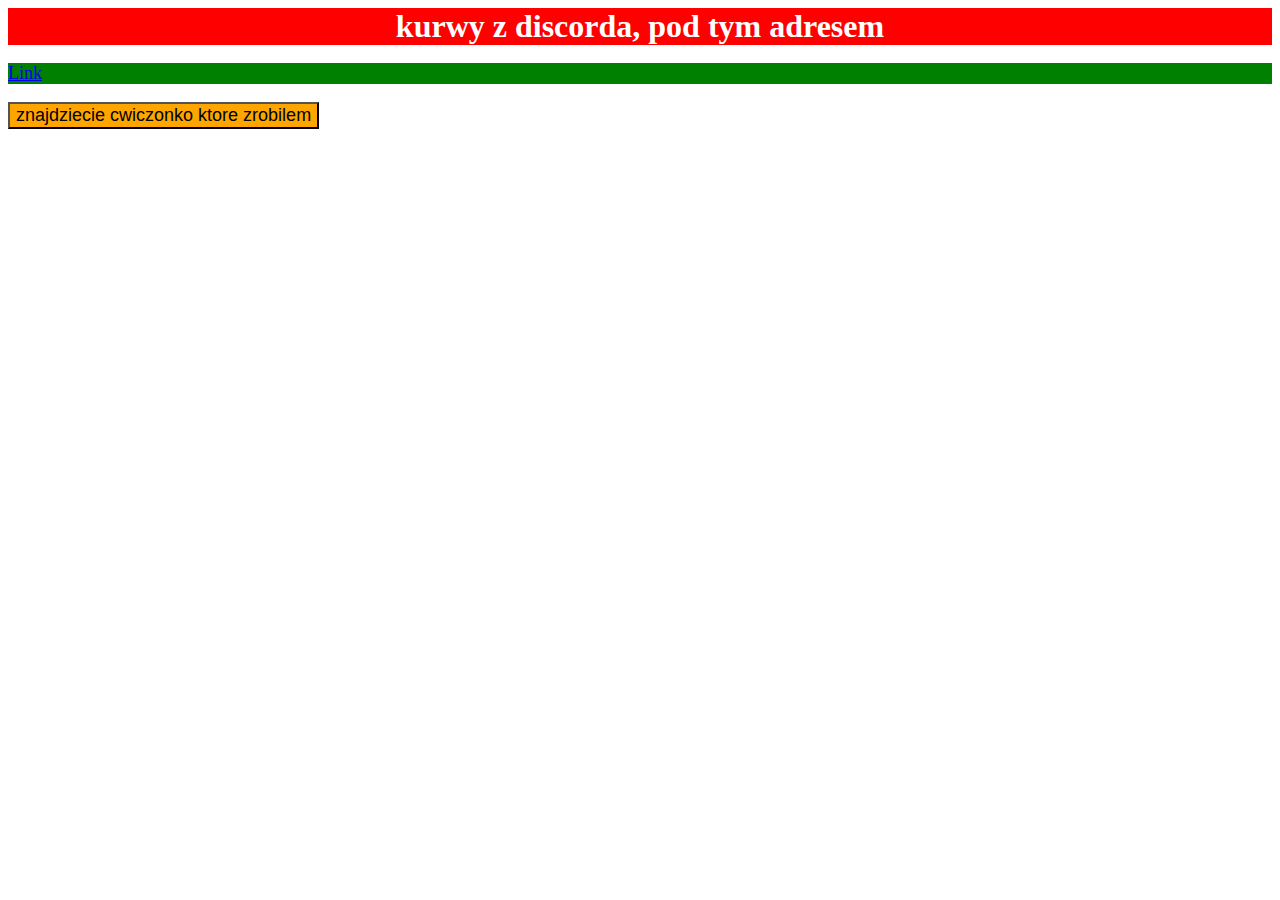
<file: index.html>
<!DOCTYPE html>
<html lang="en">
<head>
    <meta charset="UTF-8">
    <meta name="viewport" content="width=device-width, initial-scale=1.0">
    <link rel="stylesheet" href="style.css" />
    <title>external, internal, inline</title>
    <style>
        p {
            background-color: green;
            color: white;
            font-size: 18px;
        }
    </style>
</head>
<body>
    <div>kurwy z discorda, pod tym adresem</div>
    <p><a href="https://github.com/TheOdinProject/css-exercises/blob/main/foundations/01-css-methods/README.md">Link</a></p>
    <button style="background-color: orange; font-size: 18px;">znajdziecie cwiczonko ktore zrobilem</button>
</body>
</html>
</file>
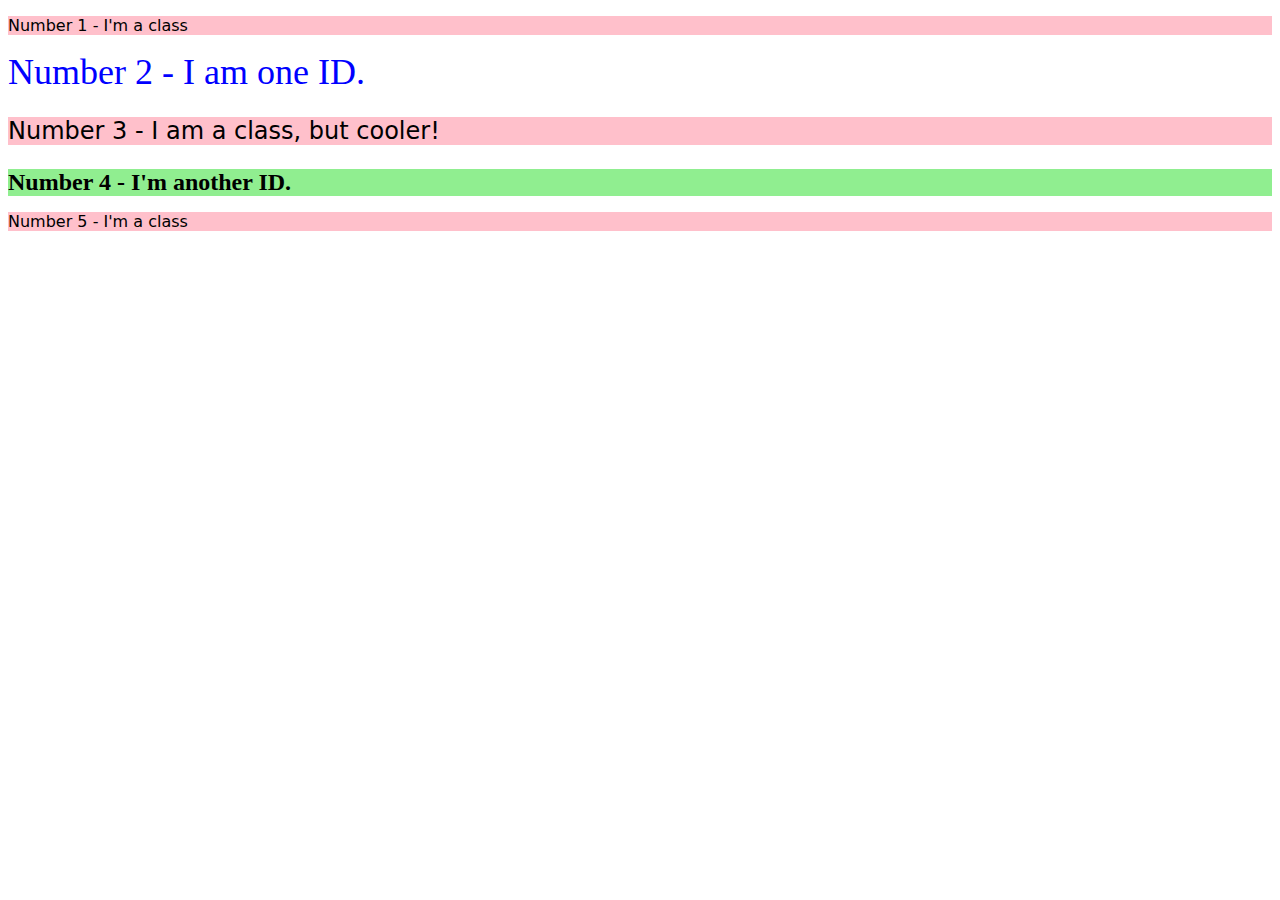
<file: index-01.html>
<!DOCTYPE html>
<html lang="en">
<head>
    <meta charset="UTF-8">
    <meta name="viewport" content="width=device-width, initial-scale=1.0">
    <link rel="stylesheet" href="style-01.css" />
    <title>Excercise-01</title>
</head>
<body>
    <p class="text">Number 1 - I'm a class</p>
    <div id="two">Number 2 - I am one ID.</div>
    <p class="text-size">Number 3 - I am a class, but cooler!</p>
    <div id="four">Number 4 - I'm another ID.</div>
    <p class="text">Number 5 - I'm a class</p>
</body>
</html>
</file>
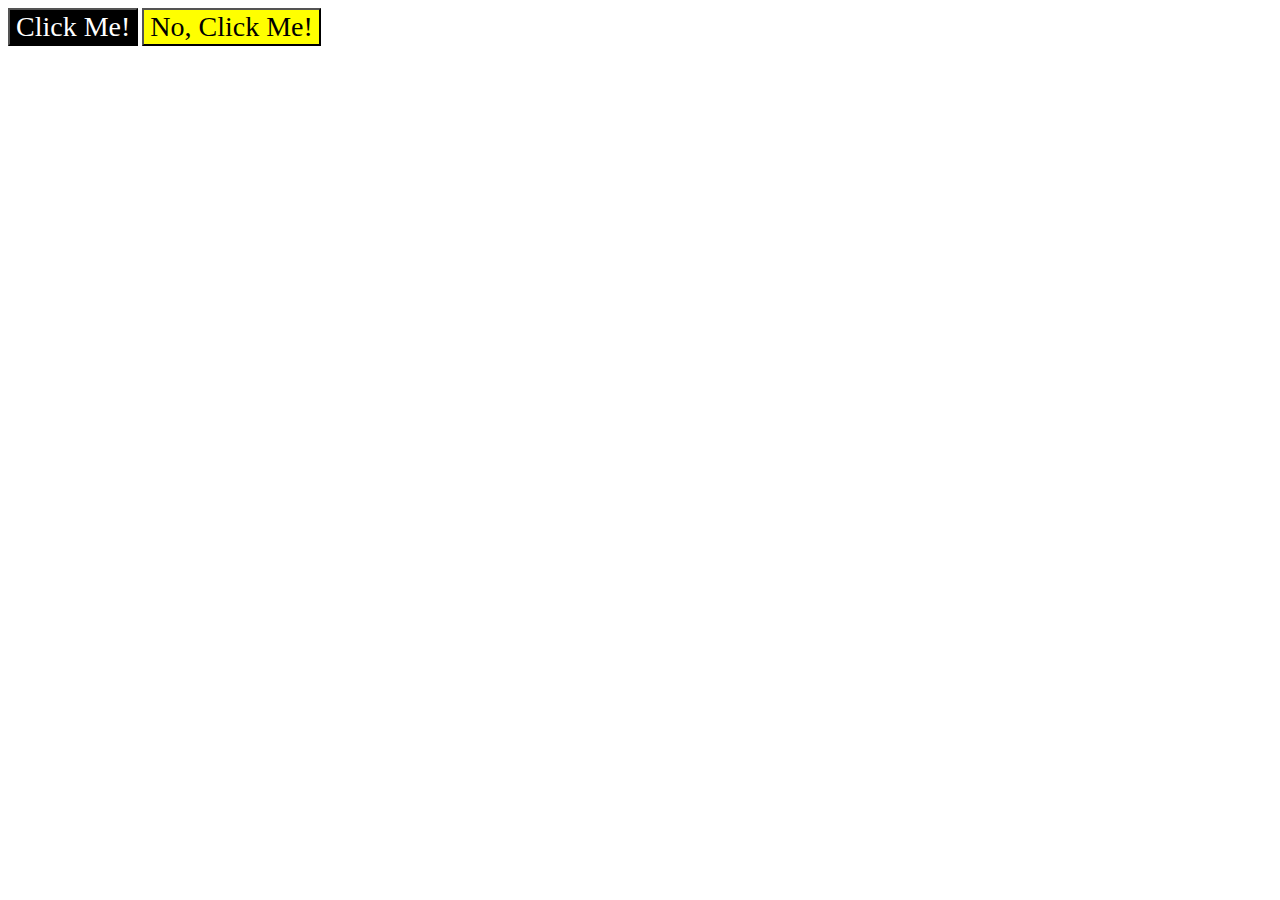
<file: index-02.html>
<!DOCTYPE html>
<html lang="en">
<head>
    <meta charset="UTF-8">
    <meta name="viewport" content="width=device-width, initial-scale=1.0">
    <link rel="stylesheet" href="styles-02.css"/>
    <title>Grouping</title>
</head>
<body>
    <button class="black">Click Me!</button>
    <button class="yellow">No, Click Me!</button>
</body>
</html>
</file>
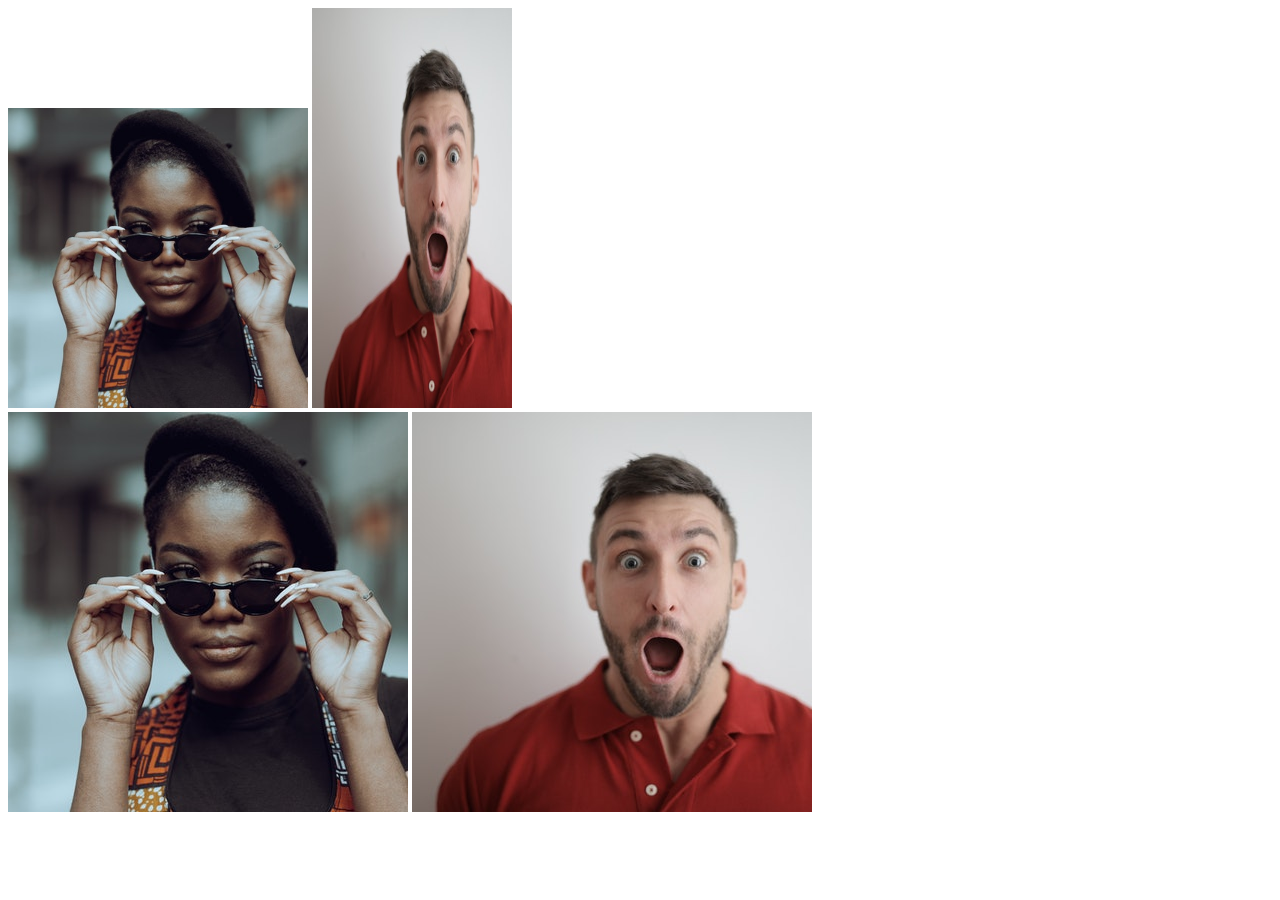
<file: index-03.html>
<!DOCTYPE html>
<html lang="en">
  <head>
    <meta charset="UTF-8">
    <meta http-equiv="X-UA-Compatible" content="IE=edge">
    <meta name="viewport" content="width=device-width, initial-scale=1.0">
    <title>Chaining Selectors</title>
    <link rel="stylesheet" href="style-03.css">
  </head>
  <body>
    <!-- Use the classes BELOW this line -->
    <div>
      <img class="avatar proportioned" src="./pexels-katho-mutodo-8434791.jpg" alt="Woman with glasses">
      <img class="avatar distorted" src="./pexels-andrea-piacquadio-3777931.jpg" alt="Man with surprised expression">
    </div>
    <!-- Use the classes ABOVE this line -->
    <div>
      <img class="original proportioned" src="./pexels-katho-mutodo-8434791.jpg" alt="Woman with glasses">
      <img class="original distorted" src="./pexels-andrea-piacquadio-3777931.jpg" alt="Man with surprised expression">
    </div>
  </body>
</html>
</file>
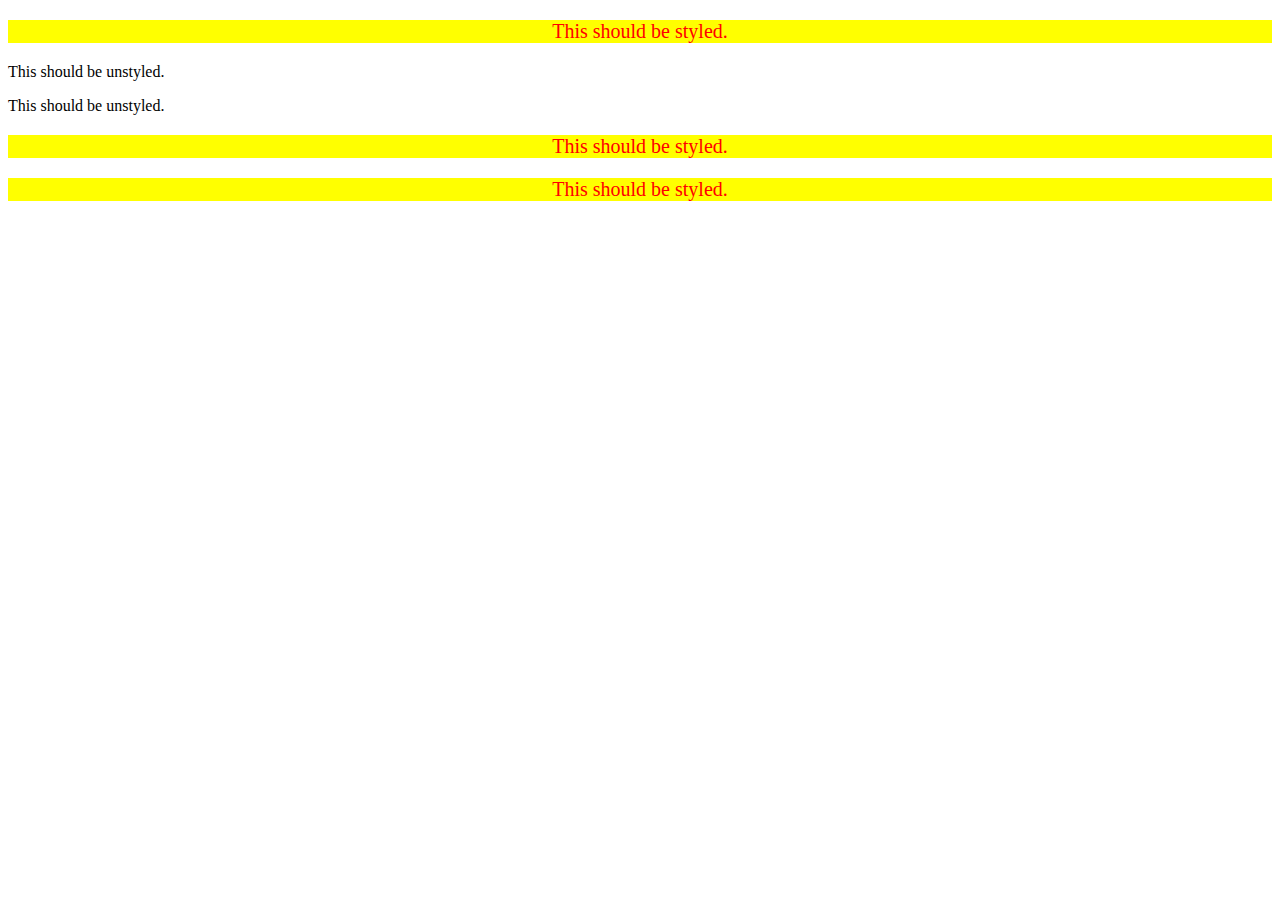
<file: index-04.html>
<!DOCTYPE html>
<html lang="en">
  <head>
    <meta charset="UTF-8">
    <meta http-equiv="X-UA-Compatible" content="IE=edge">
    <meta name="viewport" content="width=device-width, initial-scale=1.0">
    <title>Descendant Combinator</title>
    <link rel="stylesheet" href="style-04.css">
  </head>
  <body>
    <div class="container">
      <p class="text">This should be styled.</p>
    </div>
    <p class="text">This should be unstyled.</p>
    <p class="text">This should be unstyled.</p>
    <div class="container">
      <p class="text">This should be styled.</p>
      <p class="text">This should be styled.</p>
    </div>
  </body>
</html>
</file>
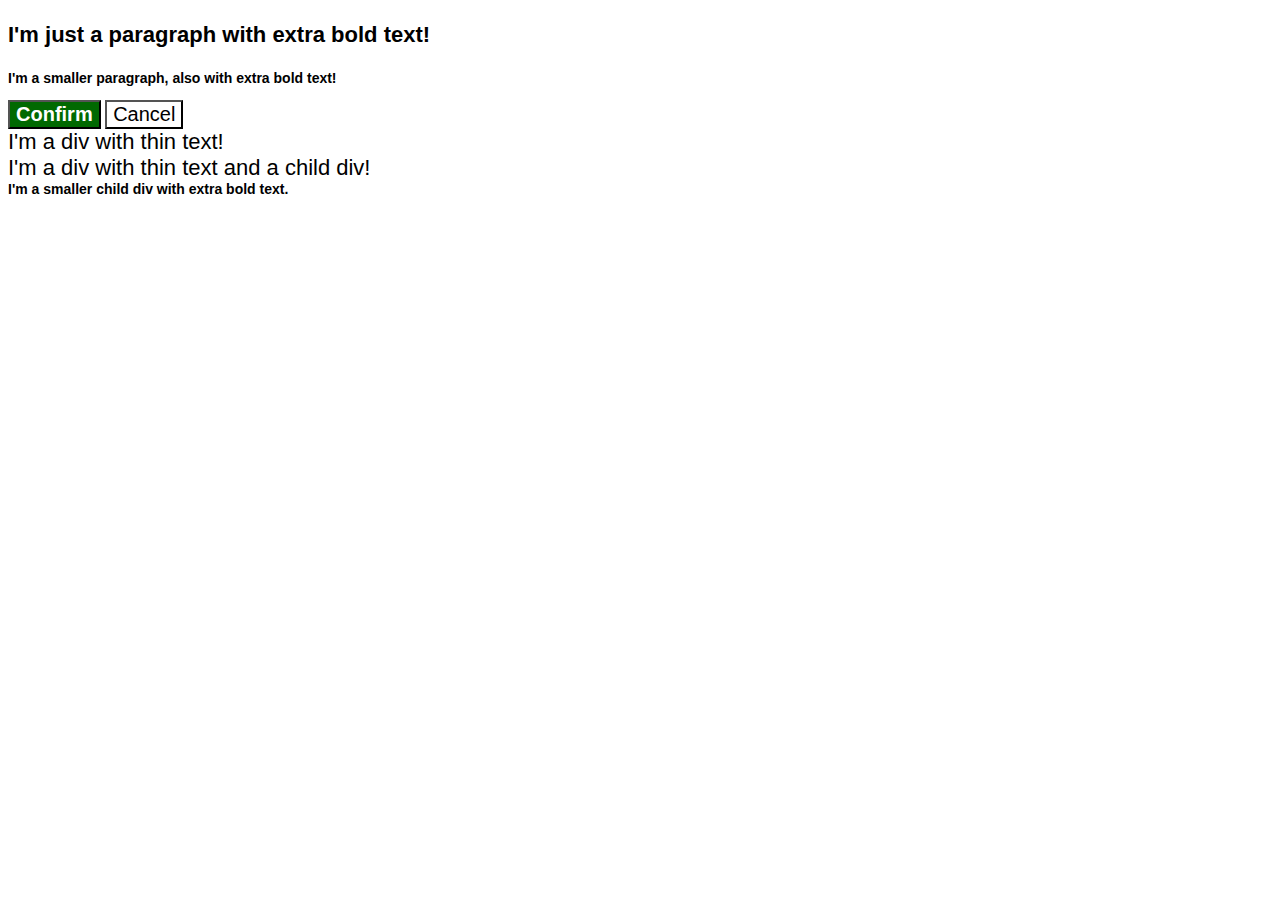
<file: index-05.html>
<!DOCTYPE html>
<html lang="en">
  <head>
    <meta charset="UTF-8">
    <meta http-equiv="X-UA-Compatible" content="IE=edge">
    <meta name="viewport" content="width=device-width, initial-scale=1.0">
    <title>Fix the Cascade</title>
    <link rel="stylesheet" href="style-05.css">
  </head>
  <body>
    <p class="para">I'm just a paragraph with extra bold text!</p>
    <p class="para small-para">I'm a smaller paragraph, also with extra bold text!</p>

    <button id="confirm-button" class="button confirm">Confirm</button>
    <button id="cancel-button" class="button cancel">Cancel</button>

    <div class="text">I'm a div with thin text!</div>
    <div class="text">I'm a div with thin text and a child div!
      <div class="text child">I'm a smaller child div with extra bold text.</div>
    </div>
  </body>
</html>
</file>
<file: style.css>
div {
    background-color: red;
    color: white;
    font-size: 32px;
    text-align: center;
    font-weight: 700;
}
</file>
<file: style-01.css>
.text,
.text-size {
    background-color: pink;
    font-family: "Verdana", "DejaVu Sans", sans-serif;
}
.text-size {
    font-size: 24px;
}
#two {
    color: blue;
    font-size: 36px;
}
#four {
    background-color: lightgreen;
    font-weight: bold;
    font-size: 24px;
}
</file>
<file: styles-02.css>
.black {
    background-color: black;
    color: white;
}
.yellow {
    background-color: yellow;
}

.black,
.yellow {
    font-size: 28px;
    font-family: "Halvetica", "Times New Roman", sans-serif;
}
</file>
<file: style-03.css>
.avatar.proportioned{
    width: 300px;
    height: auto;
}
.avatar.distorted{
    width: 200px;
    height: 400px;
}
</file>
<file: style-04.css>
.container .text {
    background-color: yellow;
    color: red;
    font-size: 20px;
    text-align: center;
}
</file>
<file: style-05.css>
body {
    font-family: Arial, Helvetica, sans-serif;
  }
  .para {
    font-size: 22px;
  }
  .small-para {
    font-size: 14px;
    font-weight: 800;
  }
  .para,
  .small-para {
    color: hsl(0, 0%, 0%);
    font-weight: 800;
  }
  .button {
    background-color: rgb(255, 255, 255);
    color: rgb(0, 0, 0);
    font-size: 20px;
  }
  .confirm {
    background-color: rgb(1, 105, 1);
    color: white;
    font-weight: bold;
  } 
  .text {
    color: rgb(0, 0, 0);
    font-size: 22px;
    font-weight: 100;
  }
  .text.child {
    color: rgb(0, 0, 0);
    font-weight: 800;
    font-size: 14px;
  }
</file>
